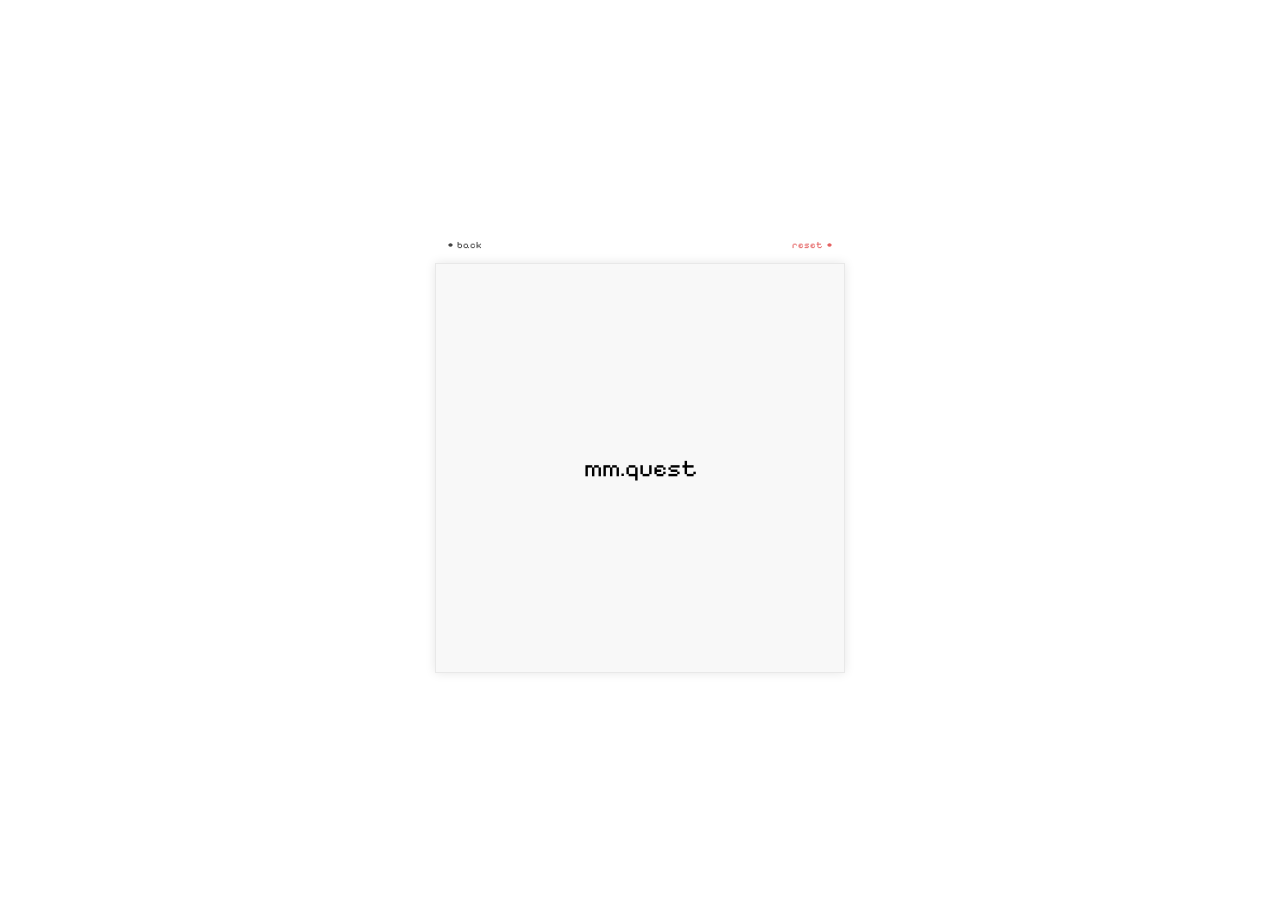
<file: index.html>
<!DOCTYPE html>
<html lang="en">
  <head>
    <meta charset="UTF-8">
    <meta name="viewport" content="width=device-width, initial-scale=1.0">

    <title>mm.quest</title>

    <link rel="stylesheet" href="css/main.css">

    <script src="js/main.js"></script>

    <script async src="https://cdn.seline.com/seline.js" data-token="6119f97f3a91e15"></script>
  </head>
  <body>
    <div class="container no-copy">
      <div class="actions">
        <div id="back" class="back">
          <img src="assets/back.svg" alt="back circle">
          <span>back</span>
        </div>
        <div id="reset" class="reset">
          <span>reset</span>
          <img src="assets/reset.svg" alt="reset circle">
        </div>
      </div>
      <div id="screen" class="screen"></div>
    </div>
  </body>
</html>
</file>
<file: css/main.css>
@import url('https://fonts.googleapis.com/css2?family=Pixelify+Sans&display=swap');

html, body {
  margin: 0;
  padding: 0;

  font-size: 12px;
  font-family: "Pixelify Sans", sans-serif;
  font-optical-sizing: auto;
  font-weight: 400;
  font-style: normal;
}

.no-copy {
  -webkit-touch-callout: none;
  -webkit-user-select: none;
  -khtml-user-select: none;
  -moz-user-select: none;
  -ms-user-select: none;
  user-select: none;
}

.container {
  display: flex;
  flex-direction: column;
  justify-content: center;
  align-items: center;
  width: 100vw;
  height: 100vh;
}

.actions {
  width: 384px;
  display: flex;
  flex-direction: row;
  align-items: center;
  justify-content: space-between;
  padding: 12px;
}

.actions .back {
  display: flex;
  flex-direction: row;
  align-items: center;
  justify-content: center;
  color: #444444;
  font-size: 0.8em;
  gap: 0.4em;
  font-family: inherit;
  cursor: pointer;
  appearance: none;
}

.actions .reset {
  display: flex;
  flex-direction: row;
  align-items: center;
  justify-content: center;
  color: #E56262;
  font-size: 0.8em;
  gap: 0.4em;
  font-family: inherit;
  cursor: pointer;
  appearance: none;
}

.actions .back img {
  width: 0.5em;
  height: 0.5em;
}

.actions .reset img {
  width: 0.5em;
  height: 0.5em;
}

.screen {
  width: 384px;
  height: 384px;
  overflow: hidden;
  background-color: #F8F8F8;
  border: 1px solid #E8E8E8;
  box-shadow: 0 0 10px 0 rgba(0, 0, 0, 0.1);
  padding: 12px;
  display: grid;
  grid-template-columns: 1fr;
  grid-template-rows: 1fr;
}

.splash {
  display: flex;
  flex-direction: column;
  align-items: center;
  justify-content: center;
  font-size: 2em;
}

.loader {
  display: flex;
  flex-direction: column;
  align-items: center;
  justify-content: space-between;
}

.loader .quote {
  display: flex;
  flex-direction: column;
  align-items: center;
  justify-content: center;
  font-size: 2em;
  flex-grow: 1;
}

.loader .loading {
  font-size: 0.5em;
}

.stats {
  display: grid;
  grid-template-columns: repeat(4, 1fr);
  grid-template-rows: repeat(4, 1fr);
  grid-gap: 6px;
}

.stat {
  display: flex;
  flex-direction: column;
  align-items: center;
  justify-content: center;
  gap: 12px;
  border: 1px solid #E8E8E8;
}

.stat-count {
  font-size: 2em;
}

.stat-info {
  display: flex;
  flex-direction: row;
  align-items: center;
  justify-content: center;
  gap: 6px;
  margin: 0 12px;
}

.stat-icon {
  width: 1.5em;
  height: 1.5em;
}

.stat-title {
  display: flex;
  flex-direction: column;
  justify-content: center;
  align-items: left;
  font-size: 0.5em;
}

.lifetime-map {
  display: grid;
  grid-template-columns: repeat(auto-fit, 5px);
  grid-auto-rows: 1fr;
  grid-gap: 1px;
  width: 100%;
  height: 100%;
  box-sizing: border-box;
}

.lifetime-week {
  aspect-ratio: 1;
  border-radius: 50%;
  background-color: transparent;
  border: none;
}

.lifetime-week-past {
  background-color: #7D80DA;
  border: none;
  opacity: 0.2;
}

.lifetime-week-future {
  background-color: #7D80DA;
  border: none;
  opacity: 0.2;
}

.lifetime-week-today {
  background-color: #7D80DA;
  border: none;
  box-shadow: 0 0 3px 2px #e8e8e8;
  cursor: pointer;
}

.birthdate-screen {
  display: flex;
  flex-direction: column;
  align-items: center;
  justify-content: center;
  gap: 12px;
  font-size: 1.2em;
}

.birthdate-prompt {
  text-align: center;
}

.birthdate-input {
  padding: 4px 8px;
  font-family: inherit;
  font-size: 1em;
  width: 12ch;
  text-align: left;
}

.birthdate-submit {
  padding: 4px 8px;
  font-family: inherit;
  font-size: 0.8em;
  cursor: pointer;
}
</file>
